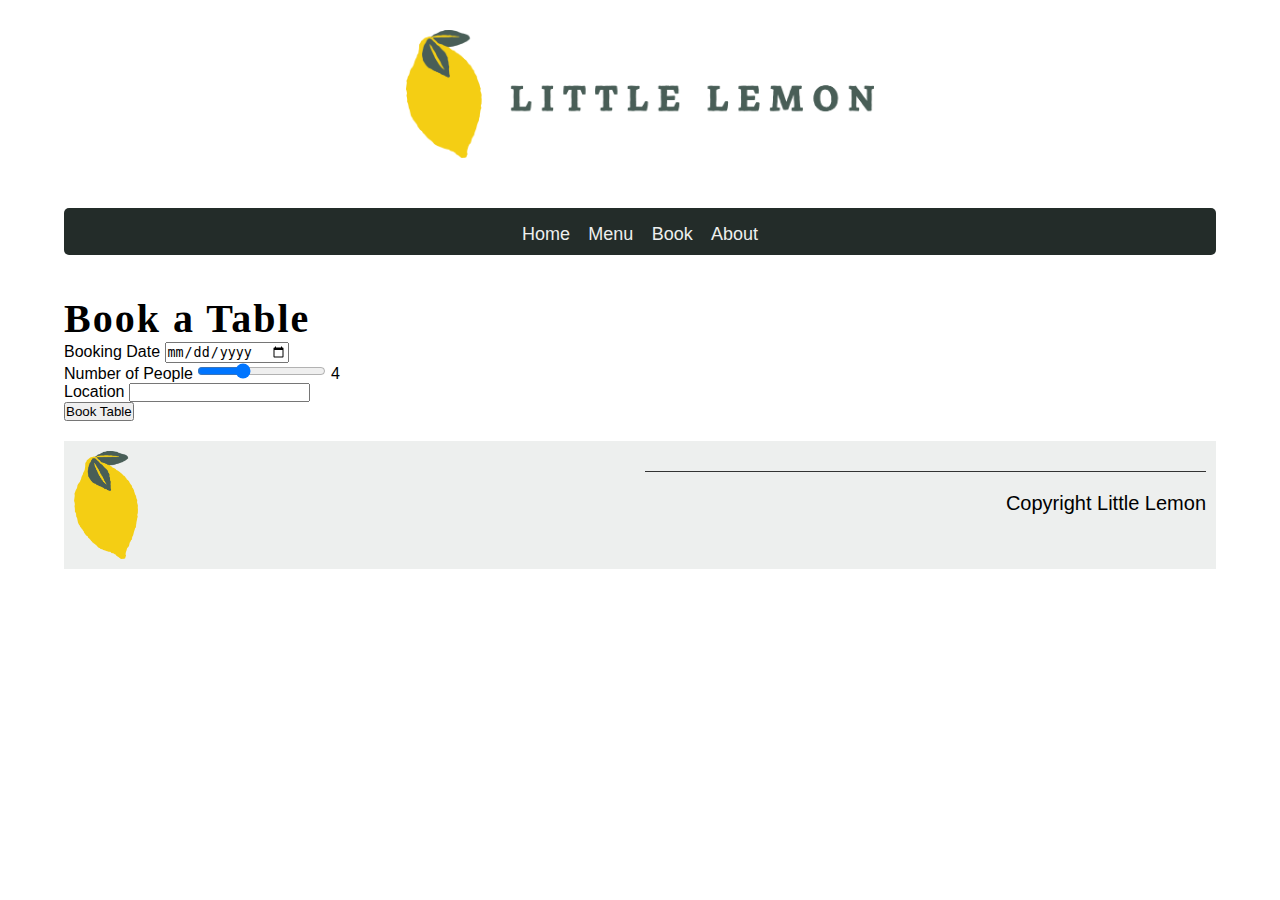
<file: booking.html>
<head>
    <meta charset="UTF-8">
    <meta name="viewport" content="width=device-width, initial-scale=1.0">
    <title>Little Lemon</title>
    <meta name="description" content="A brief description">
    <meta name="author" content="Little Lemon Restaurant">

    <link rel="stylesheet" href="styles.css">
</head>

<body>
    <header>
        <img src=".\images\logo3.png" alt="Little-Lemom-Logo" width="468" height="168">
    </header>
    <nav>
        <ul>
            <li><a href="index.html">Home</a></li>
            <li><a href="menu.html">Menu</a></li>
            <li><a href="booking.html">Book</a></li>
            <li><a href="about.html">About</a></li>
        </ul>
    </nav>
    <main>
        <h1>Book a Table</h1>
        <form method="POST">
            <div>
                <label for="booking_date">Booking Date</label>
                <input type="date" id="booking_date" name="booking_date">
            </div>
            <div>
                <label for="booking_people">Number of People</label>
                <input type="range" id="booking_people" name="booking_people" min="1" max="10" value="4" oninput="this.nextElementSibling.value = this.value">
                <output>4</output>
            </div>
            <div>
                <label for="booking_location">Location</label>
                <input id="booking_location" name="booking_location" list="locations">
                <datalist id="locations">
                    <option value="Downtown"></option>
                    <option value="Uptown"></option>
                </datalist> 
            </div>
            <div>
            <button type="submit">Book Table</button>
            </div>
        </form>
    </main>
    <footer>
        <div>
            <img src=".\images\logo1.png" alt="logo_footer" width="64">
        </div>
        <div>
            <p>Copyright Little Lemon</p>
        </div>
    </footer>
</body>

</html>
</file>
<file: styles.css>
* {
  margin: 0px;
  padding: 0px;
}
body {
    font-family: 'Karla', sans-serif;
    margin-top: 30px;
    margin-bottom: 30px;
    margin-left: 5%;
    margin-right: 5%;
}

header > img {
  display: block;
  margin-left: auto;
  margin-right: auto;
  max-width: 100%;
  height: auto;
}
nav {
  background-color: #232c29;
  margin-top: 50px;
  margin-bottom: 0px;
  border-radius: 5px;
}
nav ul {
  list-style: none;
  font-size: 30px;
  font-weight: 400;
  text-align: center;
  margin-bottom: 40px;
  padding:5px;
}
nav li {
  display: inline-block;
  margin: 5px;
}
nav ul a {
  color: #edefee;
  text-decoration: none;
}
nav ul a:hover{
    color: deepskyblue;
}
section {
  display: flex;
  gap: 20px 10px;
  margin-top: 10px;
  margin-bottom: 10px;
}
#hero {
  background-image: linear-gradient(
      0deg,
      rgba(0, 0, 0, 0.3),
      rgba(0, 0, 0, 0.8)
    ),
    url("http://jordanbr.pythonanywhere.com/static/restaurant/img/restaurant_inside.jpg");
  background-size: cover;
  background-position: 75%;
  color: white;
  min-height: 200px;
  text-align: center;
  margin-bottom: 30px;
}
h1{
    font-size: 40px;
    margin-top: 15px;
    margin-bottom: 0;
    font-family: 'Markazi Text', serif;
    letter-spacing: 2px;
    text-align: start;
}
#hero p {
    font-size: 25px;
    margin: 0;
    padding: 50px 30px 0px 0px;
    text-shadow: 2px 2px 4px #333333;
}
h2{
    font-size: 30px;
    color: #333333;
    margin: 20px 0;
    font-family: 'Markazi Text', serif;
    letter-spacing: 2px;
}
article img {
    max-width: 100%;
    margin-bottom: 20px;
}
main article {
    border: 1px solid #EDEFEE;
    padding-left: 1rem;
    padding-right: 1rem;
    background-color: antiquewhite;
}
article {
  flex: 1;
  border-radius: 10px;
}
article:hover{
    box-shadow: 2px 2px 4px rgb(228, 196, 154);
}
p{
    font-size: 20px;
    display: block;
    margin-block-start: 1em;
    margin-block-end: 1em;
    margin-inline-start: 0px;
    margin-inline-end: 0px;
}
a{
    color:blue;
    font-size:18px;
    cursor: pointer;
}
article ul {
    list-style: none;
    margin: 25px 0px 20px 50px;
}
li{
    font-size: 18px;
}
footer {
    background-color: #EDEFEE;
    padding: 10px;
    display: flex;
    gap: 20px 10px;
    margin-top: 20px;
}
footer img{
    max-width: 50%;
}
footer p {
    border-top: #333333;
    border-style: solid;
    border-width: 1px;
    border-bottom: none;
    border-left: none;
    border-right: none;
    text-align: right;
    padding-top: 20px;
}
footer div {
  flex: 1;
}
@media (max-width: 800px) {
  section {
    flex-direction: column;
  }
}
</file>
